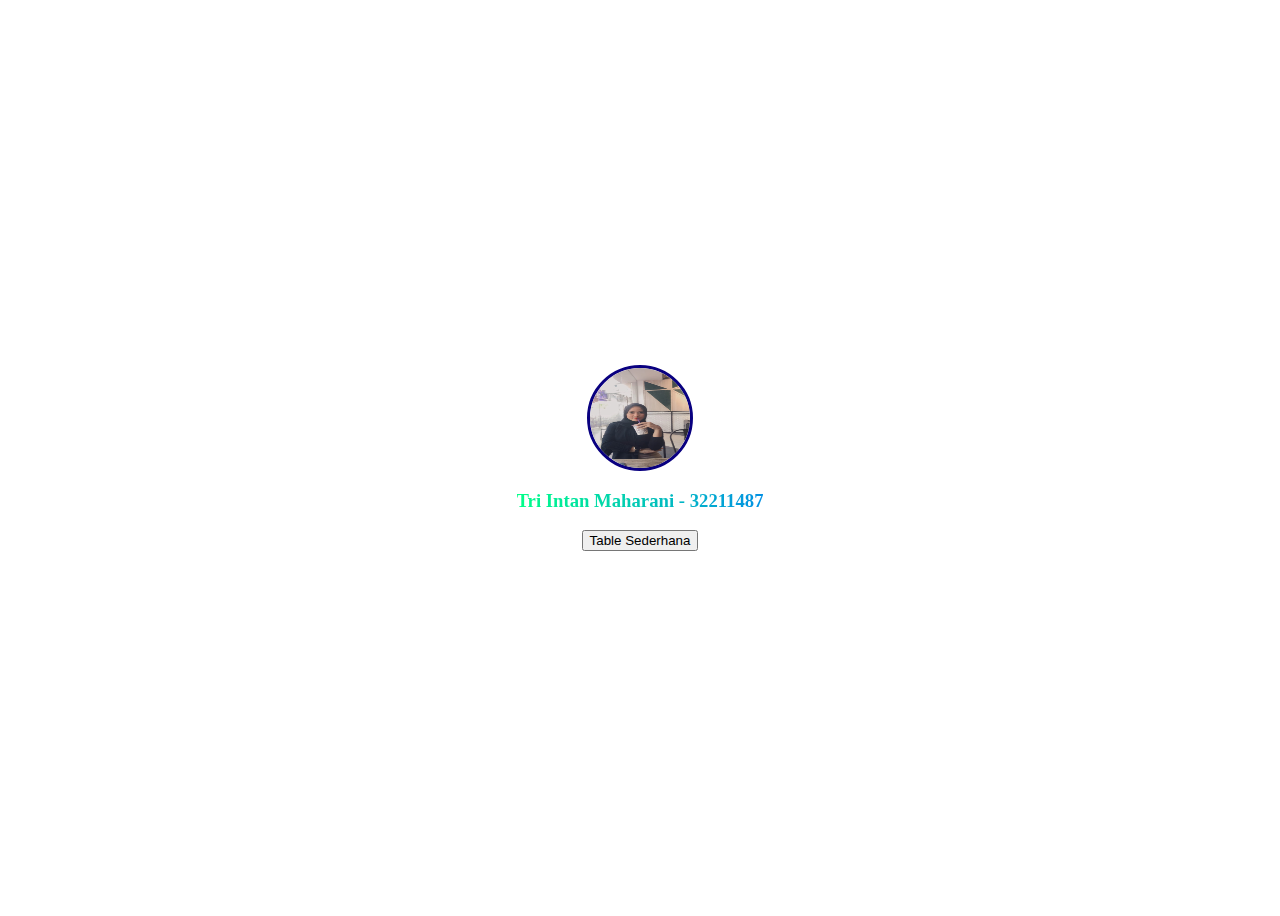
<file: P03/index.html>
<!DOCTYPE html>
<html lang="en">
<head>
  <meta charset="UTF-8">
  <meta http-equiv="X-UA-Compatible" content="IE=edge">
  <meta name="viewport" content="width=device-width, initial-scale=1.0">
<title>Tri Intan Maharani</title>
<style>

 h3{
    background-image: linear-gradient(to right, rgb(0, 255, 136), rgb(3, 145, 228) ) ;
    -webkit-background-clip: text;
    -webkit-text-fill-color: transparent;
 }

 img{
    width: 100px;
    height: 100px;
    border-radius: 50%;
    border: 0.2rem solid rgb(9, 0, 128);
 }
 .wrapper{
    width: 100%;
    height: 100vh;
    display: flex;
    align-items: center;
    justify-content: center;
 }
 .child {
    display: flex;
    flex-direction: column;
    align-items: center;
    justify-content: center;
 }

</style>
</head>
<body>
    <div class="wrapper">
    <div class="child">
    <img src="foto.jpeg" alt="me">
    <h3>Tri Intan Maharani - 32211487</h3>
    <button onclick="hellodunia()">Table Sederhana</button>
    </div>
</div>
<script>
   function hellodunia() {
     const lanjut = confirm("Beralih Ke halaman selanjutnya?")
     if (lanjut) {
       return document.location.href = "https://triintanmaharani.github.io/TriIntanMaharani-p03.github.io/"
     }
     alert("Membatalkan pemindahan halaman")
   }
 </script>
</body>
</html>
</file>
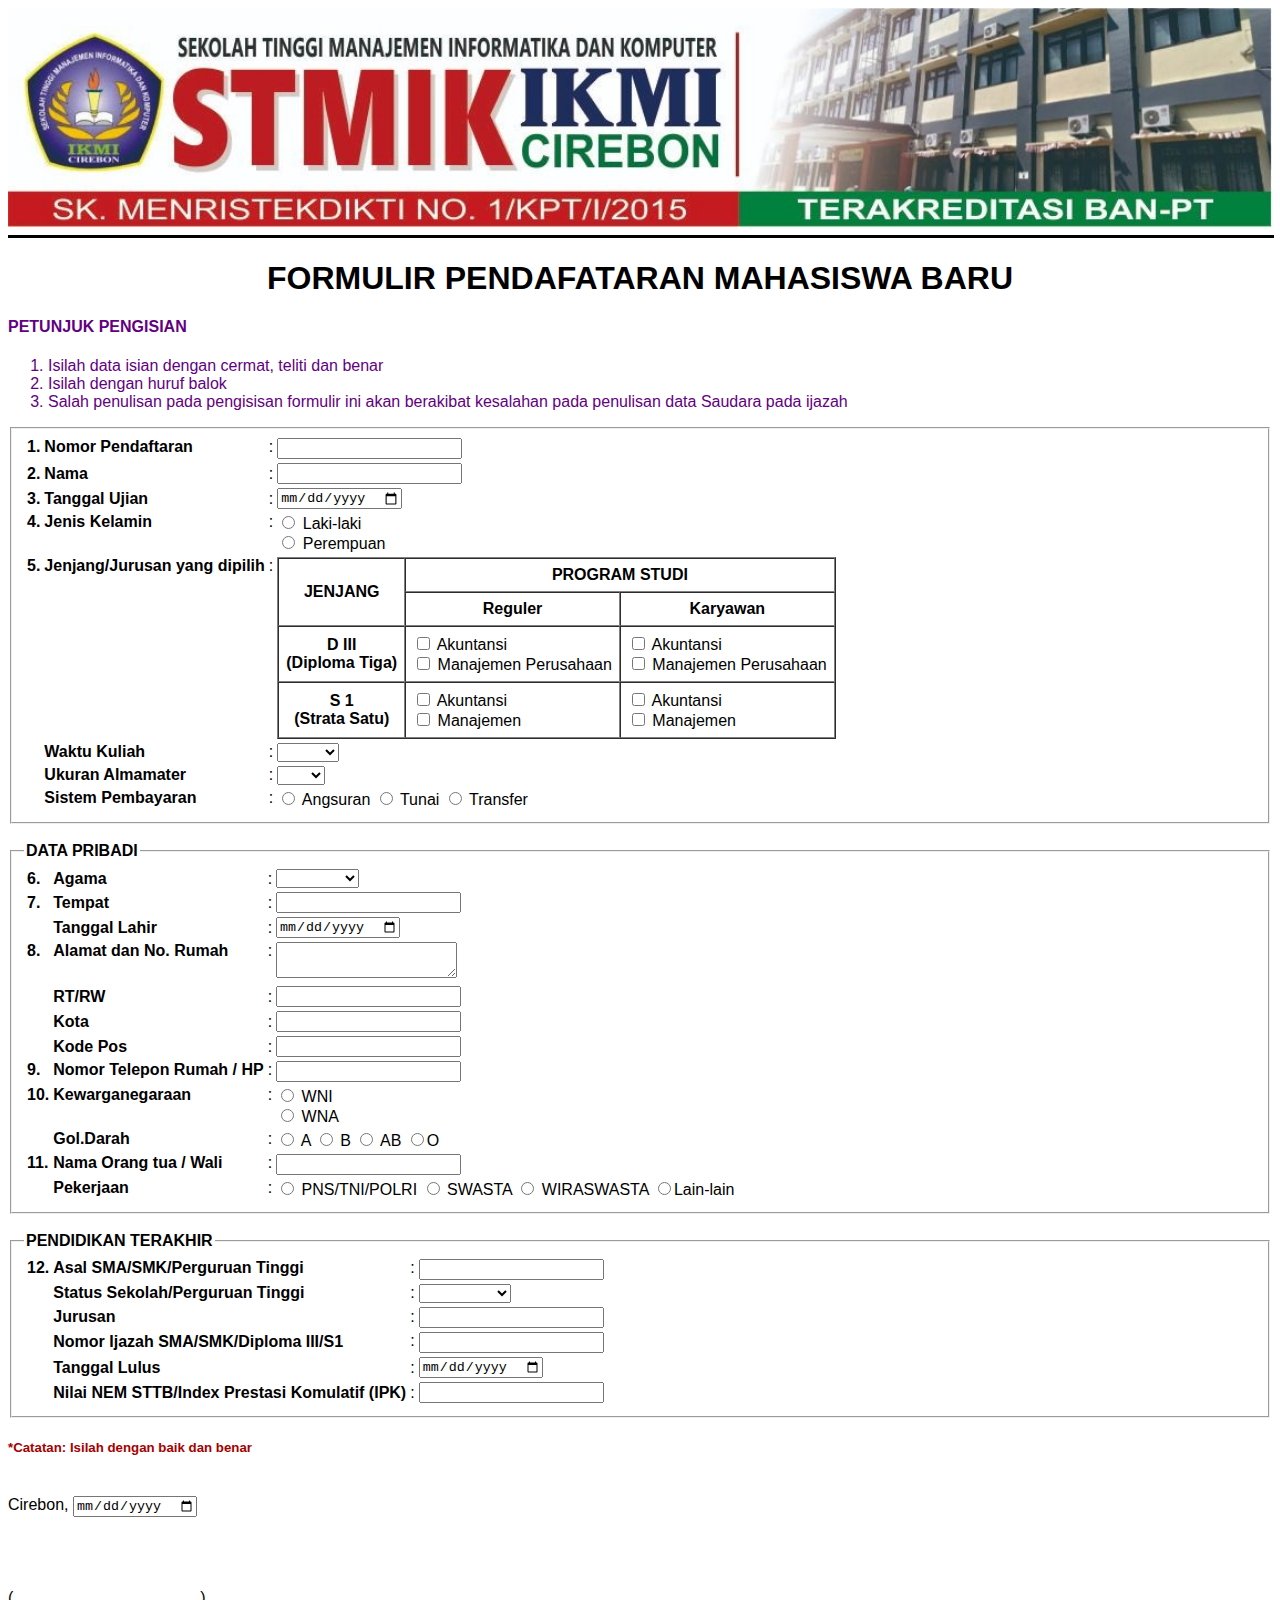
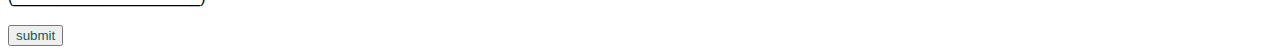
<file: p04css-basic/index.html>
<!DOCTYPE html>
<html lang="en">
<head>
    <meta charset="UTF-8">
    <meta http-equiv="X-UA-Compatible" content="IE=edge">
    <meta name="viewport" content="width=device-width, initial-scale=1.0">
    <title>Form Pendaftaran Mahasiswa Baru</title>
    <link rel="stylesheet" href="intan.css">
</head>
<body>
    <img src="header.jpeg" alt="STMIK IKMI CIREBON" width="100%">
    <hr align="center" width="100%" height="1px" color="black" size="3">
    <h1 align="center">FORMULIR PENDAFATARAN MAHASISWA BARU</h1>
    <div class="krama">
        <h4>PETUNJUK PENGISIAN</h4>
        <ol>
            <li>Isilah data isian dengan cermat, teliti dan benar</li>
            <li>Isilah dengan huruf balok</li>
            <li>Salah penulisan pada pengisisan formulir ini akan berakibat kesalahan pada penulisan data Saudara pada ijazah</li>
        </ol>
    </div>
    <form action="kadang" method="post">
        <fieldset>
            <div class="sql">
        <table>
              <tr>
          <th align="left" valign="top" width="8">1.</th>
           <th align="left" valign="top">Nomor Pendaftaran</th>
          <td valign="top">:</td>
        <td valign="top"><input type="number" name="nomor_pendaftaran"></td>
                    </tr>
                    <tr>
                        <th align="left">2.</th>
                        <th align="left">Nama</th>
                        <td>:</td>
                        <td><input type="text" name="name"></td>
                    </tr>
                    <tr>
                        <th align="left">3.</th>
                        <th align="left">Tanggal Ujian</th>
                        <td>:</td>
                        <td><input type="date" name="tgl_ujian"></td>
                    </tr>
                    <tr>
                        <th align="left" valign="top">4.</th>
                        <th align="left" valign="top">Jenis Kelamin</th>
                        <td valign="top">:</td>
                        <td>
                            <input type="radio" name="gender" value="Laki-laki"> Laki-laki <br>
                            <input type="radio" name="gender" value="Perempuan"> Perempuan
                        </td>
                    </tr>
                    <tr>
                        <th align="left" valign="top">5.</th>
                        <th align="left" valign="top">Jenjang/Jurusan yang dipilih</th>
                        <td valign="top">:</td>
                        <td>
                            <table border="1" cellspacing="0" cellpadding="7">
                                <thead>
                                    <tr>
                                        <th rowspan="2">JENJANG</th>
                                        <th colspan="2">PROGRAM STUDI</th>
                                    </tr>
                                    <tr>
                                        <th>Reguler</th>
                                        <th>Karyawan</th>
                                    </tr>
                                </thead>
                                <tbody>
                                    <tr>
                                        <th>
                                            D III <br>
                                            (Diploma Tiga)
                                        </th>
                                        <td>
                                            <input type="checkbox" name="jenjang" value="Akuntansi Reguler D3"> Akuntansi <br>
                                            <input type="checkbox" name="jenjang" value="Manajemen Perusahaan Reguler D3"> Manajemen Perusahaan
                                        </td>
                                        <td>
                                            <input type="checkbox" name="jenjang" value="Akuntansi Karyawan D3"> Akuntansi <br>
                                            <input type="checkbox" name="jenjang" value="Manajemen Perusahaan Karyawan D3"> Manajemen Perusahaan
                                        </td>
                                    </tr>
                                    <tr>
                                        <th>
                                            S 1 <br>
                                            (Strata Satu)
                                        </th>
                                        <td>
                                            <input type="checkbox" name="jenjang" value="Akuntansi Reguler S1"> Akuntansi <br>
                                            <input type="checkbox" name="jenjang" value="Manajemen Reguler S1"> Manajemen
                                        </td>
                                        <td>
                                            <input type="checkbox" name="jenjang" value="Akuntansi Karyawan S1 "> Akuntansi <br>
                                            <input type="checkbox" name="jenjang" value="Manajemen Karyawan S1 "> Manajemen
                                        </td>
                                    </tr>
                                </tbody>
                            </table>
                        </td>
                    </tr>
                    <tr>
                        <th></th>
                        <th align="left" valign="top">Waktu Kuliah</th>
                        <td valign="top">:</td>
                        <td>
                            <select name="kelas">
                                <option value=""></option>
                                <option value="Pagi">Pagi</option>
                                <option value="Sore">Sore</option>
                                <option value="Malam">Malam</option>
                            </select>
                        </td>
                    </tr>
                    <tr>
                        <th></th>
                        <th align="left" valign="top">Ukuran Almamater</th>
                        <td valign="top">:</td>
                        <td>
                            <select name="jaket">
                                <option value=""></option>
                                <option value="Small">S</option>
                                <option value="Medium">M</option>
                                <option value="Large">L</option>
                                <option value="Extra Large">XL</option>
                                <option value="Extra Large">XXL</option>
                            </select>
                        </td>
                    </tr>
                    <tr>
                        <th></th>
                        <th align="left" valign="top">Sistem Pembayaran</th>
                        <td valign="top">:</td>
                        <td>
                            <input type="radio" name="sistem_pb" value="Angsuran"> Angsuran
                            <input type="radio" name="sistem_pb" value="Tunai"> Tunai
                            <input type="radio" name="sistem_pb" value="Transfer"> Transfer
                        </td>
                    </tr>
                </table>
            </div>
        </fieldset>
        <br>
        <fieldset>
            <legend><b>DATA PRIBADI</b></legend>
            <table>
                <tr>
                    <th align="left" width="5">6.</th>
                    <th align="left">Agama</th>
                    <td>:</td>
                    <td align="left">
                        <select name="Agama" id="#agama">
                            <option value="agama"></option>
                            <option value="agama">Islam</option>
                            <option value="agama">Hindu</option>
                            <option value="agama">Budha</option>
                            <option value="agama">Konghucu</option>
                            <option value="agama">Katolik</option>
                            <option value="agama">Protestan</option>
                            
                        </select>
                    </td>
                </tr>
                <tr>
                    <th align="left">7.</th>
                    <th align="left">Tempat</th>
                    <td>:</td>
                    <td><input type="text" name="tempat_lahir" maxlength="14"></td>
                </tr>
                <tr>
                    <th></th>
                    <th align="left">Tanggal Lahir</th>
                    <td>:</td>
                    <td><input type="date" name="tanggal_lahir"></td>
                </tr>
                <tr>
                    <th align="left" valign="top">8.</th>
                    <th align="left" valign="top">Alamat dan No. Rumah</th>
                    <td valign="top">:</td>
                    <td><textarea name="alamat"></textarea></td>
                </tr>
                <tr>
                    <th></th>
                    <th align="left">RT/RW</th>
                    <td>:</td>
                    <td><input type="text" name="rtrw" maxlength="10"></td>
                </tr>
                <tr>
                    <th></th>
                    <th align="left">Kota</th>
                    <td>:</td>
                    <td><input type="text" name="kota" maxlength="6"></td>
                </tr>
                <tr>
                    <th></th>
                    <th align="left">Kode Pos</th>
                    <td>:</td>
                    <td><input type="text" name="code_pos" maxlength="5"></td>
                </tr>
                <tr>
                    <th align="left" valign="top">9.</th>
                    <th align="left" valign="top">Nomor Telepon Rumah / HP</th>
                    <td valign="top">:</td>
                    <td valign="top"><input type="text" name="no_telp" maxlength="15"></td>
                </tr>
                <tr>
                    <th align="left" valign="top">10. </th>
                    <th align="left" valign="top">Kewarganegaraan</th>
                    <td valign="top">:</td>
                    <td>
                        <input type="radio" name="kewarganegaraan" value="WNI"> WNI <br>
                        <input type="radio" name="kewarganegaraan" value="WNA"> WNA
                    </td>
                </tr>
                <tr>
                    <th></th>
                    <th align="left" valign="top">Gol.Darah</th>
                    <td valign="top">:</td>
                    <td>
                        <input type="radio" name="Darah" /> A
                        <input type="radio" name="Darah" /> B
                        <input type="radio" name="Darah bukan C yah" /> AB
                        <input type="radio" name="Darah Biru" />O
                    </td>
                </tr>
                <tr>
                    <th align="left" valign="top">11.</th>
                    <th align="left" valign="top">Nama Orang tua / Wali</th>
                    <td valign="top">:</td>
                    <td valign="top"><input type="text" name="nama_ortu" maxlength="30"></td>
                </tr>
                <tr>
                    <th></th>
                    <th align="left" valign="top">Pekerjaan</th>
                    <td valign="top">:</td>
                    <td>
                        <input type="radio" name="Pekerjaan" /> PNS/TNI/POLRI
                        <input type="radio" name="Pekerjaan" /> SWASTA
                        <input type="radio" name="Pekerjaan" /> WIRASWASTA
                        <input type="radio" name="Pekerjaan" />Lain-lain
                    </td>
                </tr>
            </table>
        </fieldset>
        <br>
        <fieldset>
            <legend><b>PENDIDIKAN TERAKHIR</b></legend>
            <table>
                <tr>
                    <th align="left" valign="top" width="5">12. </th>
                    <th align="left" valign="top">Asal SMA/SMK/Perguruan Tinggi</th>
                    <td valign="top">:</td>
                    <td valign="top"><input type="text" name="asal_sekolah" maxlength="14"></td>
                </tr>
                <tr>
                    <th></th>
                    <th align="left">Status Sekolah/Perguruan Tinggi</th>
                    <td valign="top">:</td>
                    <td valign="top">
                        <select name="status_sekolah">
                            <option value=""></option>
                            <option value="Negeri">Negeri</option>
                            <option value="Swasta">Swasta</option>
                            <option value="Luar Negeri">Luar Negeri</option>
                        </select>
                    </td>
                </tr>
                <tr>
                    <th></th>
                    <th align="left">Jurusan</th>
                    <td>:</td>
                    <td><input type="text" name="jurusan" maxlength="14"></td>
                </tr>
                <tr>
                    <th></th>
                    <th align="left">Nomor Ijazah SMA/SMK/Diploma III/S1</th>
                    <td valign="top">:</td>
                    <td valign="top"><input type="text" name="jurusan" maxlength="14"></td>
                </tr>
                <tr>
                    <th></th>
                    <th align="left">Tanggal Lulus</th>
                    <td>:</td>
                    <td><input type="date" name="tgl_lulus"></td>
                </tr>
                <tr>
                    <th></th>
                    <th align="left">Nilai NEM STTB/Index Prestasi Komulatif (IPK)</th>
                    <td>:</td>
                    <td><input type="number"></td>
                </tr>
            </table>
        </fieldset>
        <h5>*Catatan: Isilah dengan baik dan benar</h5><br>
        <div style="text-align: left;">
            <tbody>
            <tr>
                <td>Cirebon, <input type="date" name="ttd"></td>
            </tr>
            <br>
            <br>
            <br>
            <br>
            <br>
            <tr>
                <td>(_____________________)</td><br>
            </tr>
        </tbody>
        <br>
    </div>
    <button><a href="#">submit</a></button>
    </form>
</body>
</html>
</file>
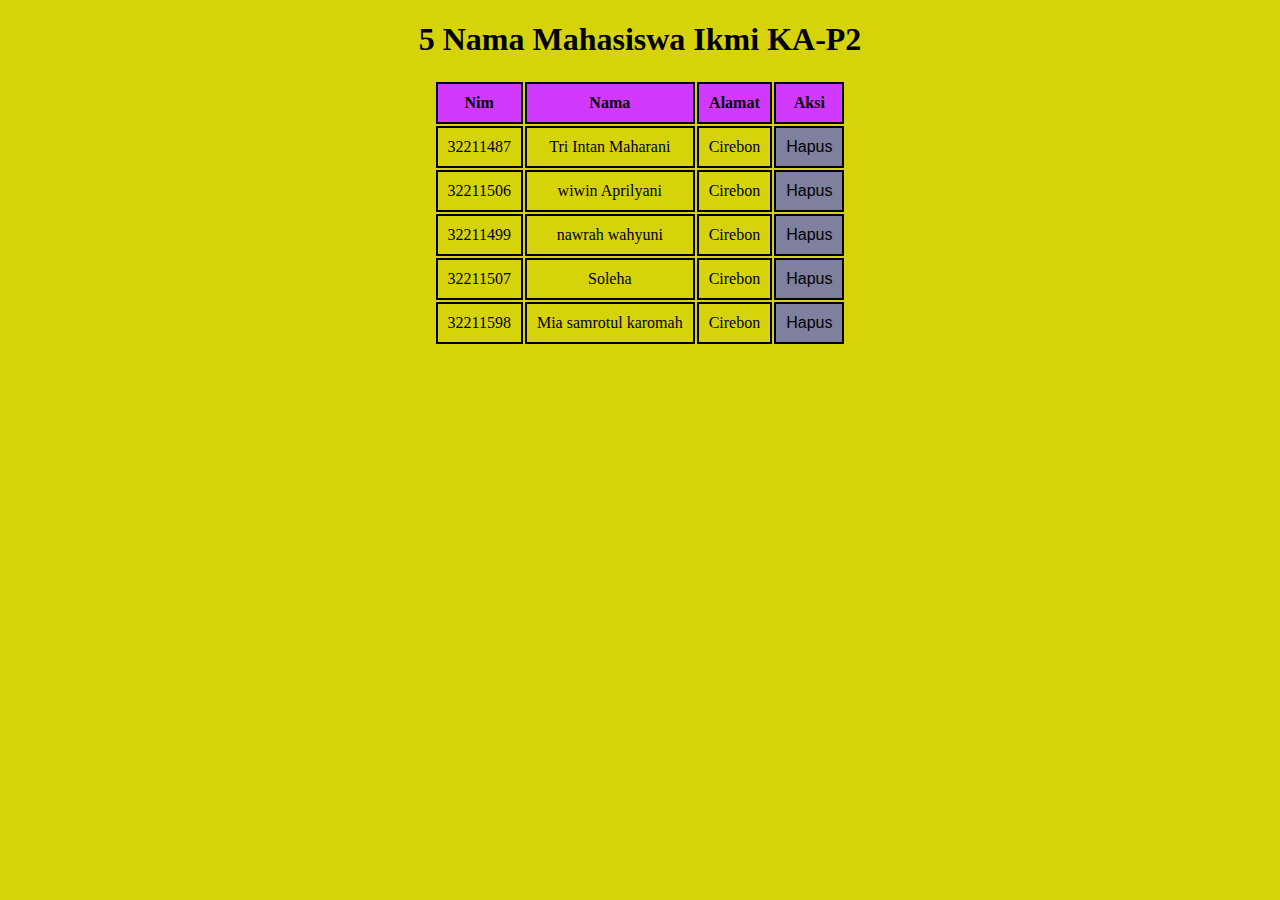
<file: p05-jquery-delete/index.html>
<!DOCTYPE html>
<html lang="en">
<head>
  <meta charset="UTF-8">
  <meta http-equiv="X-UA-Compatible" content="IE=edge">
  <meta name="viewport" content="width=device-width, initial-scale=1.0">
  <link rel="stylesheet" type="text/css" href="Intancss.css">
  <title>JQuery FadeOut-Intan Maharani-KA</title>
</head>
<body>
  <h1>5 Nama Mahasiswa Ikmi KA-P2</h1>
  <table align="center">
    <tr class="endas-tabel">
        <th class="top">Nim</th>
      <th class="top">Nama</th>
      <th class="top">Alamat</th>
      <th class="top">Aksi</th>
    </tr>
    <tr id="efek__1" class="efek">
      <td class="top">32211487</td>
      <td class="top" id="nama__1">Tri Intan Maharani</td>
      <td class="top" id="point__1">Cirebon</td>
      <td class="aksi top" id="hapus__1">Hapus</td>
    </tr>
    <tr id="efek__2" class="efek">
      <td class="top">32211506</td>
      <td class="top" id="nama__2">wiwin Aprilyani</td>
      <td class="top" id="point__2">Cirebon</td>
      <td class="aksi top" id="hapus__2">Hapus</td>
    </tr>
    <tr id="efek__3" class="efek">
      <td class="top">32211499</td>
      <td class="top" id="nama__3">nawrah wahyuni</td>
      <td class="top" id="point__3">Cirebon</td>
      <td class="aksi top" id="hapus__3">Hapus</td>
    </tr>
    <tr id="efek__4" class="efek">
      <td class="top">32211507</td>
      <td class="top" id="nama__4">Soleha</td>
      <td class="top" id="point__4">Cirebon</td>
      <td class="aksi top" id="hapus__4">Hapus</td>
    </tr>
    <tr id="efek__5" class="efek">
      <td class="top">32211598</td>
      <td class="top" id="nama__5">Mia samrotul karomah</td>
      <td class="top" id="point__5">Cirebon</td>
      <td class="aksi top" id="hapus__5">Hapus</td>
    </tr>
  </table>

  <script src="https://ajax.googleapis.com/ajax/libs/jquery/3.6.0/jquery.min.js"></script>
  <script src="intanjs.js"></script>
</body>
</html>
</file>
<file: p04css-basic/intan.css>
.krama{
    color: rgb(99, 0, 129);    
}
.krama:hover{
    transition: 1s;
    color: rgb(46, 3, 3);
}
h5{
    color: rgb(165, 0, 0);
}
a {
    color: rgb(24, 89, 89);
    text-decoration: none;
}

body{
    font-family: sans-serif;
}
img{
    width: 100%;
    height: auto;
    background-color: red;
    display: flex;
    align-items: center;
    justify-content: center;
}
select:hover {
    background-color: antiquewhite;
  }
  
  option:hover {
    background-color: antiquewhite;
  }
  
  input:hover {
    background-color: antiquewhite;
  }
  
  textarea:hover {
    background-color: antiquewhite;
  }
</file>
<file: p05-jquery-delete/Intancss.css>
body {
    background-color: rgb(214, 211, 10);
    padding: auto;
    margin-left: 50px;
    margin-right: 50px;
  }

  h1 {
    text-align: center;
  }
  
  .top{
    border: 2px solid black;
    text-align: center;
    padding: 10px;
  }
  
  .teman:hover {
    background-color: rgb(119, 47, 59);
  }
   
  .endas-tabel {
    background-color: rgb(209, 57, 255);
  }
  
  .tabel {
    border-collapse: collapse;
    width: 100%;
  }
  
  .aksi {
    background-color: rgb(127, 127, 158);
    font-family: Arial;
  }
  
  .aksi:hover {
    background-color: rgb(255, 0, 234);
  }
</file>
